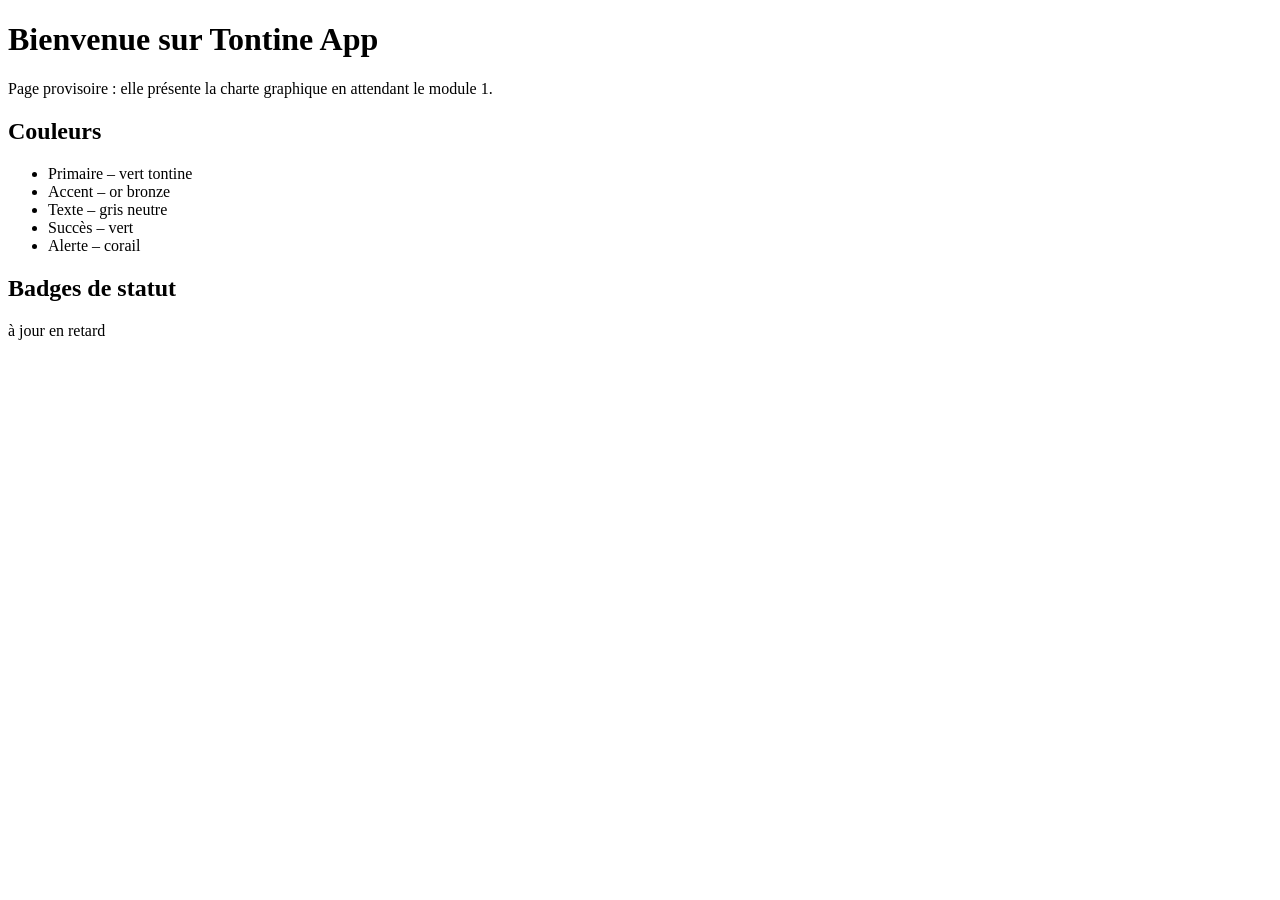
<file: src/main/resources/templates/index.html>
<!DOCTYPE html>
<!-- Page d'accueil temporaire : vitrine de la charte, remplacée par le module 1 -->
<html lang="fr" xmlns:th="http://www.thymeleaf.org">
<head th:replace="~{fragments/gabarit :: head('Accueil')}"></head>
<body>

<header th:replace="~{fragments/gabarit :: entete}"></header>

<main>
    <div class="conteneur">
        <h1>Bienvenue sur Tontine App</h1>
        <p>Page provisoire : elle présente la charte graphique en attendant le module 1.</p>

        <section class="carte">
            <h2>Couleurs</h2>
            <ul class="nuancier">
                <li class="nuance nuance-primaire">Primaire – vert tontine</li>
                <li class="nuance nuance-accent">Accent – or bronze</li>
                <li class="nuance nuance-texte">Texte – gris neutre</li>
                <li class="nuance nuance-succes">Succès – vert</li>
                <li class="nuance nuance-alerte">Alerte – corail</li>
            </ul>
        </section>

        <section class="carte">
            <h2>Badges de statut</h2>
            <p>
                <span class="badge badge-succes">à jour</span>
                <span class="badge badge-alerte">en retard</span>
            </p>
        </section>
    </div>
</main>

<footer th:replace="~{fragments/gabarit :: pied}"></footer>

</body>
</html>
</file>
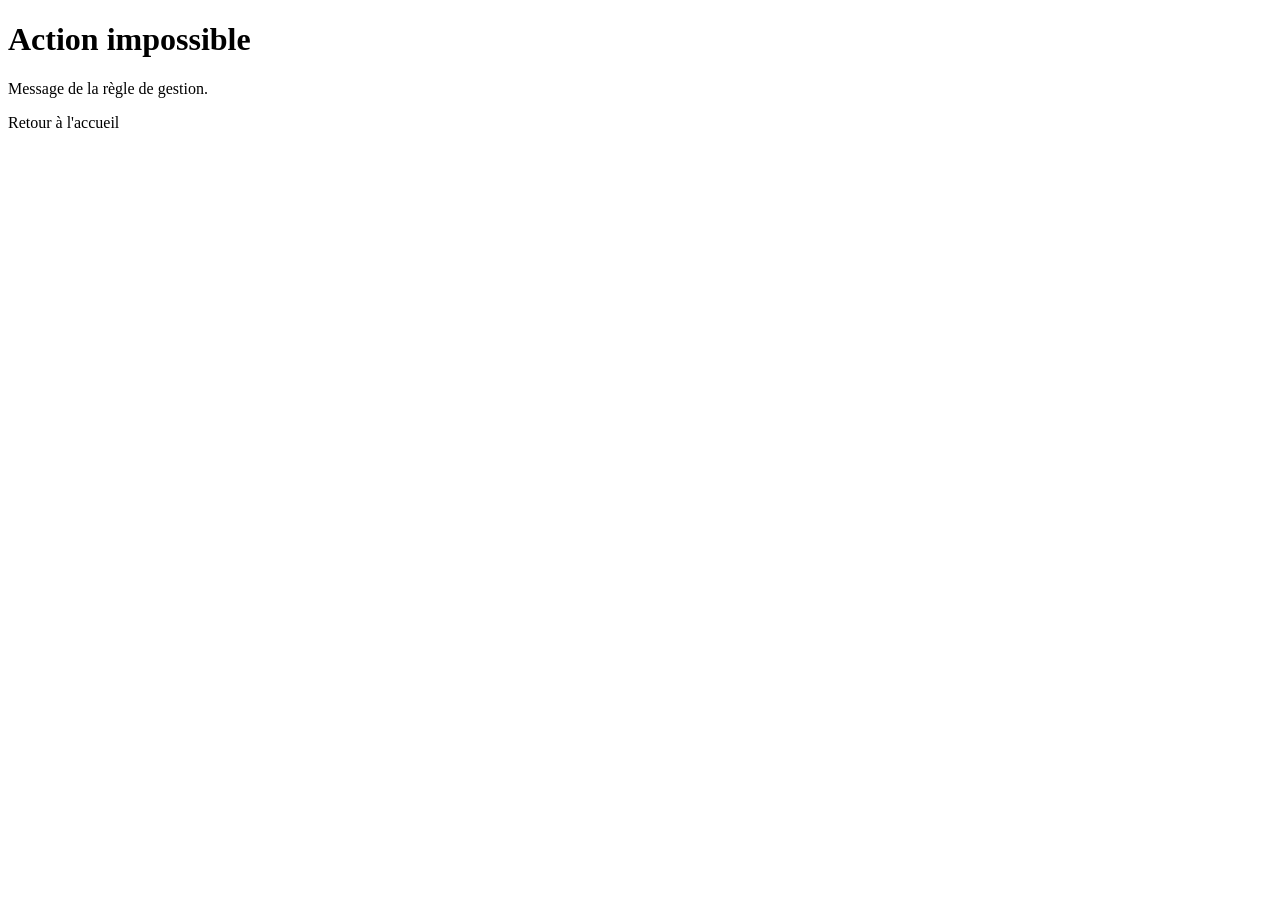
<file: src/main/resources/templates/error/regle-metier.html>
<!DOCTYPE html>
<html lang="fr" xmlns:th="http://www.thymeleaf.org">
<head th:replace="~{fragments/gabarit :: head('Action impossible')}"></head>
<body>

<header th:replace="~{fragments/gabarit :: entete}"></header>

<main>
    <div class="conteneur page-erreur">
        <h1>Action impossible</h1>
        <!-- Message en français fourni par RegleMetierException (th:text échappe le HTML) -->
        <p class="message-erreur" role="alert" th:text="${message}">Message de la règle de gestion.</p>
        <p><a th:href="@{/}">Retour à l'accueil</a></p>
    </div>
</main>

<footer th:replace="~{fragments/gabarit :: pied}"></footer>

</body>
</html>
</file>
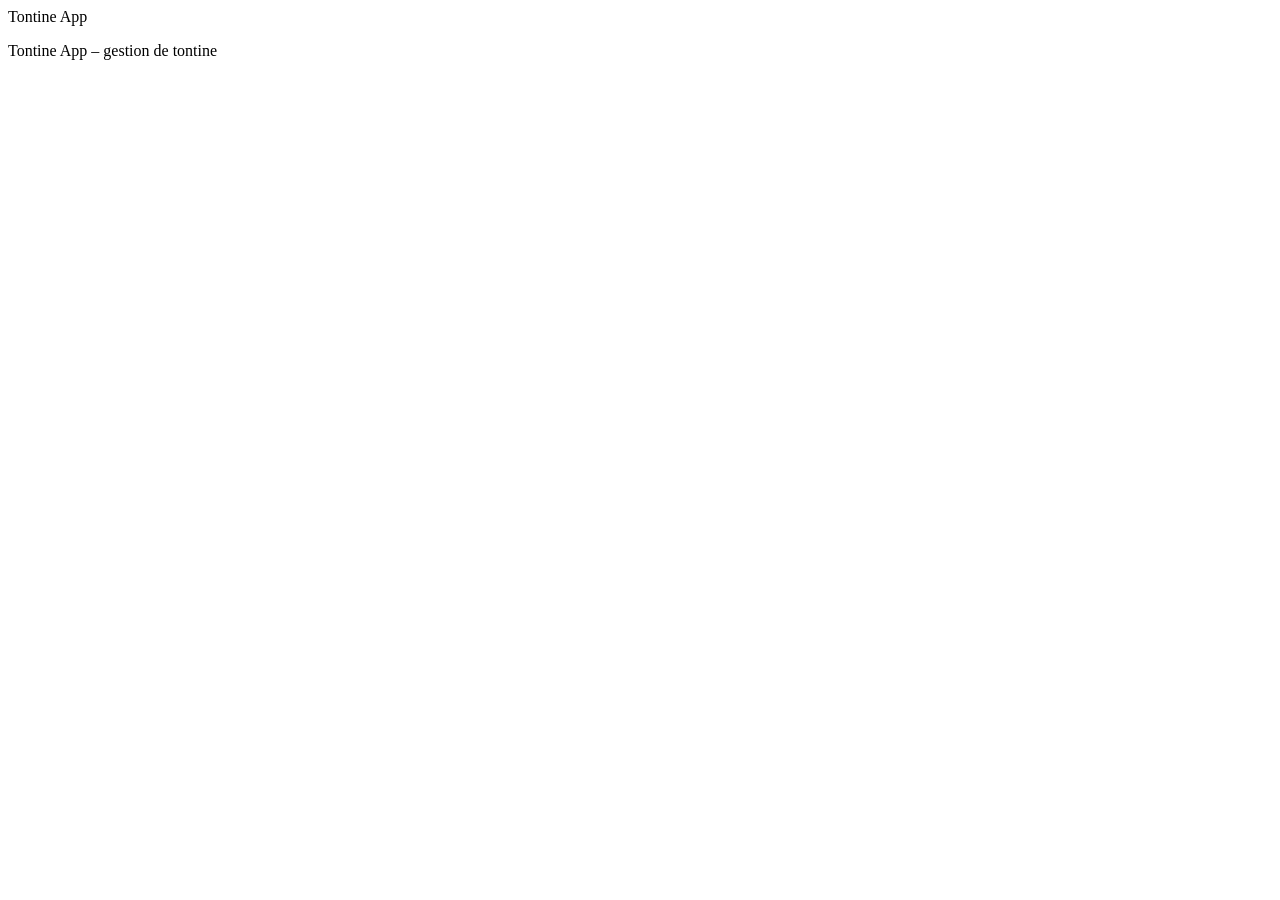
<file: src/main/resources/templates/fragments/gabarit.html>
<!DOCTYPE html>
<!-- Fragments communs à toutes les pages (inclus avec th:replace) -->
<html lang="fr" xmlns:th="http://www.thymeleaf.org">

<!-- En-tête HTML ; usage : th:replace="~{fragments/gabarit :: head('Titre de la page')}" -->
<head th:fragment="head(titre)">
    <meta charset="UTF-8">
    <meta name="viewport" content="width=device-width, initial-scale=1">
    <title th:text="${titre} + ' – Tontine App'">Tontine App</title>
    <link rel="stylesheet" th:href="@{/css/style.css}">
</head>

<body>

<!-- Bandeau du haut : nom de l'application et futur menu -->
<header class="entete" th:fragment="entete">
    <div class="conteneur entete-contenu">
        <a class="entete-nom" th:href="@{/}">Tontine App</a>
        <!-- Menu de navigation : sera rempli par les modules suivants -->
        <nav class="entete-menu" aria-label="Menu principal"></nav>
    </div>
</header>

<!-- Pied de page -->
<footer class="pied" th:fragment="pied">
    <div class="conteneur">
        <p>Tontine App – gestion de tontine</p>
    </div>
</footer>

</body>
</html>
</file>
